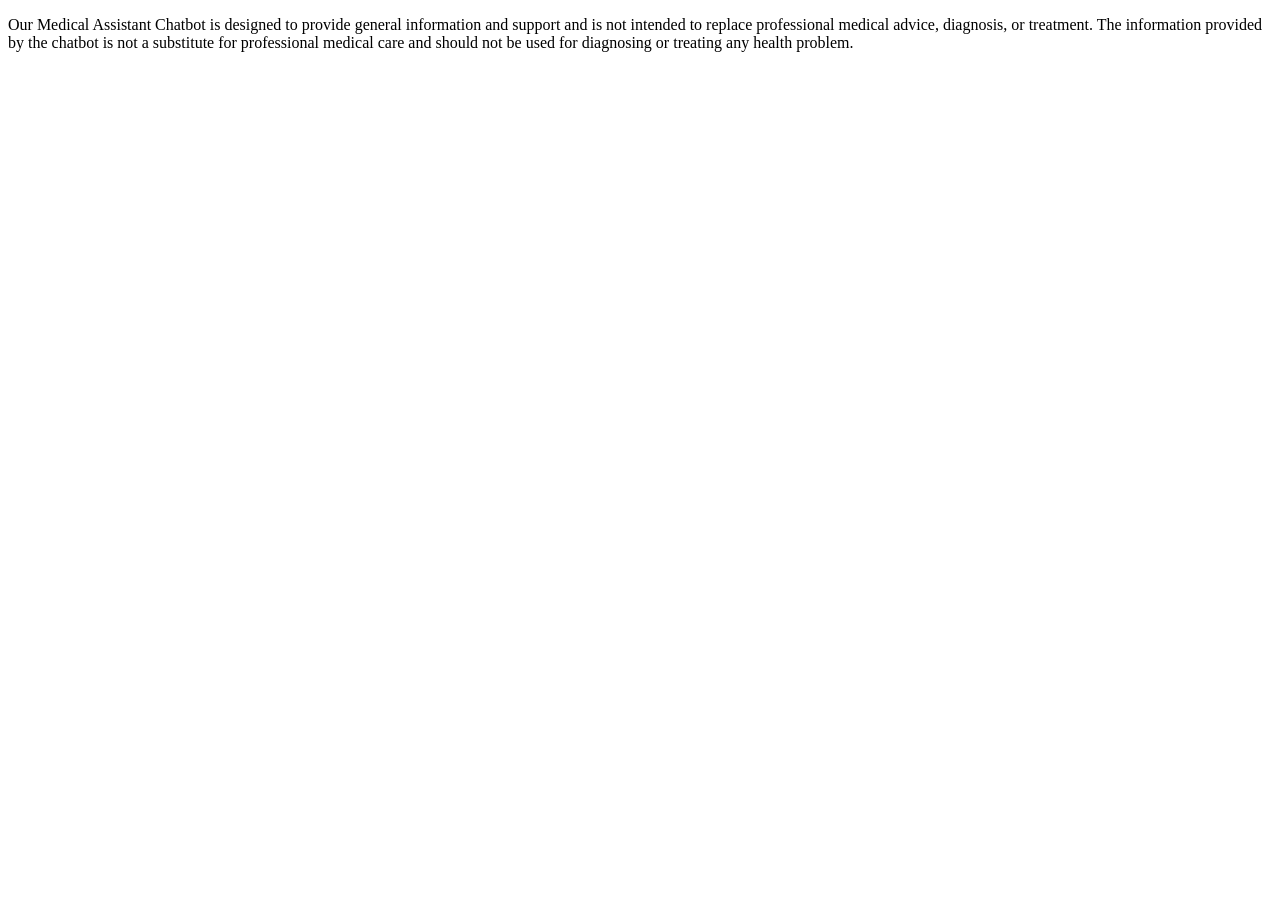
<file: Medic-ChatBot (2)/Medic-ChatBot/Medic-ChatBot/disclaimer.html>
<!DOCTYPE html>
<html lang="en">
<head>
    <meta charset="UTF-8">
    <meta name="viewport" content="width=device-width, initial-scale=1.0">
    <title>Document</title>
</head>
<body>
   <p>Our Medical Assistant Chatbot is designed to provide general information and support and is not intended to replace professional medical advice, diagnosis, or treatment. The information provided by the chatbot is not a substitute for professional medical care and should not be used for diagnosing or treating any health problem.</p>
</body>
</html>
</file>
